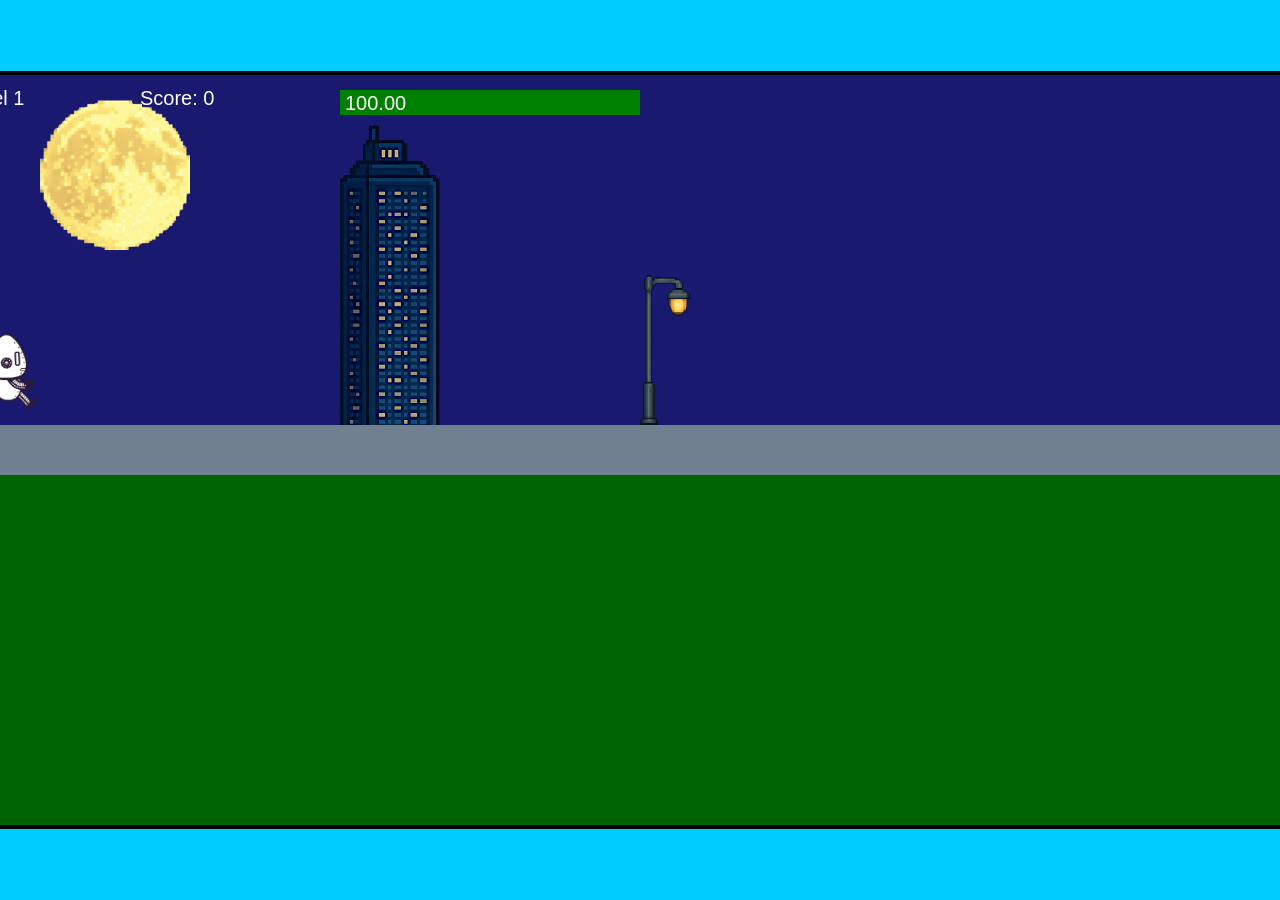
<file: fsd-projects/runtime/index.html>
<!DOCTYPE html>
<html lang="en">
  <head>
    <meta charset="UTF-8" />
    <meta name="viewport" content="width=device-width, initial-scale=1.0" />
    <title>Runtime Neo</title>
    <link rel="stylesheet" href="runtime.css" />
    <script src="https://code.jquery.com/jquery-3.1.0.js"></script>
    <script src="setup.js"></script>
    <script src="levels.js"></script>
    <script src="scenery.js"></script>
    <script src="student.js"></script>
    <script src="main.js"></script>
  </head>
  <body id="body">
    <canvas id="gameCanvas" width="1400" height="750"></canvas>
    <img id="player" src="images/halle.png" />
    <img id="projectile" src="images/projectile.png" />
    <img id="basicPlatform" src="images/interactable/basicPlatform.png" />
    <img id="spikes" src="images/interactable/spikes.png" />
    <img id="bug" src="images/interactable/bug.png" />
    <img id="healthUp" src="images/interactable/healthUp.png" />
    <img id="flag" src="images/interactable/flag.png" />
    <img id="moon" src="images/backgrounds/moon.png" />
    <img id="building" src="images/backgrounds/building.png" />
    <img id="lamp" src="images/backgrounds/lamp.png" />
  </body>
</html>
</file>
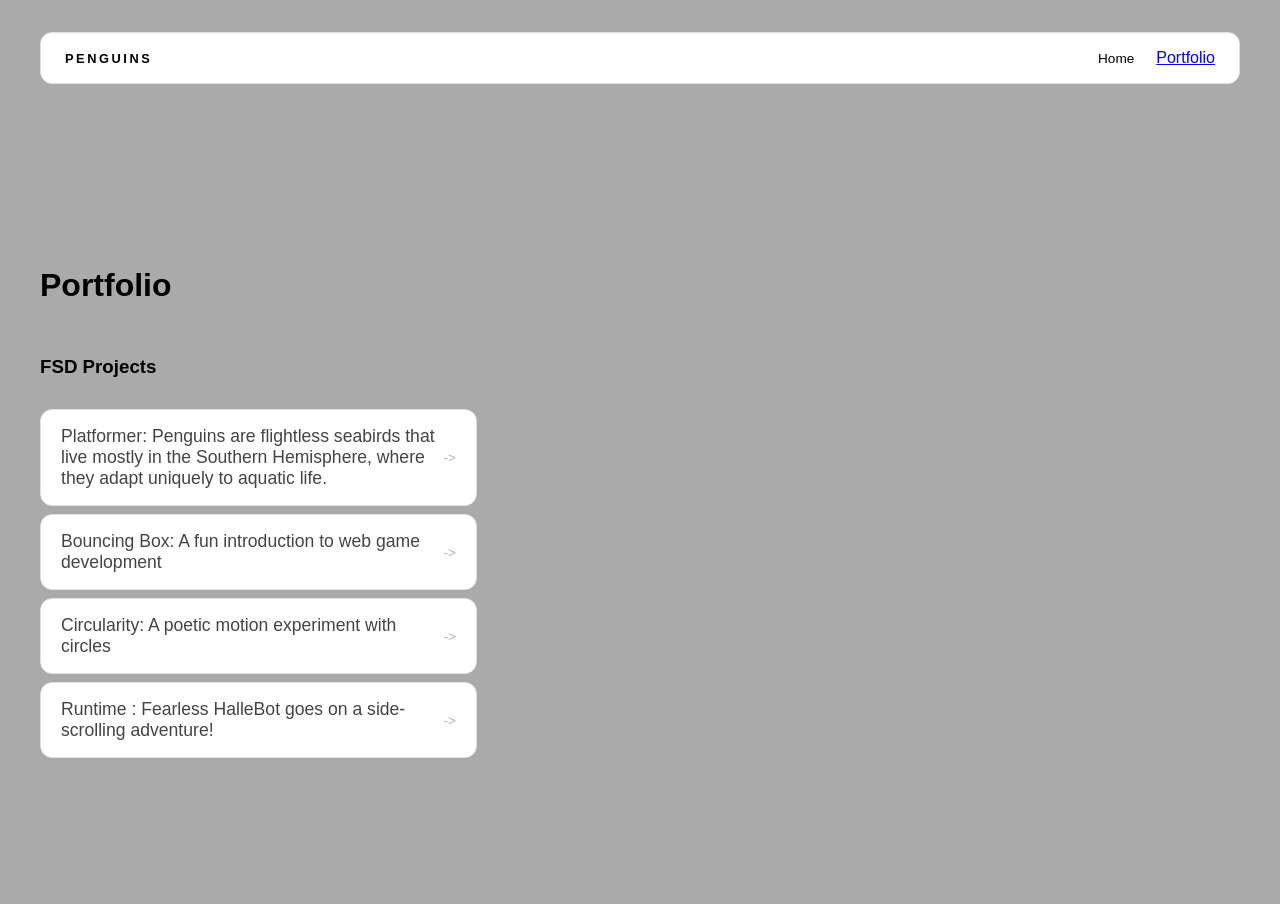
<file: portfolio.html>
<!DOCTYPE html>
<html>
  <head>
    <title>Penguins</title>
    <link rel="stylesheet" href="style.css" />
  </head>

  <body>
    <!-- All content goes here -->
    <div id="all-contents">
      <nav>
<h1>Penguins</h1>
<ul id="nav-ul">
  <li class="nav-li">
    <a href="index.html">Home</a>
  </li>
  <li class=""nav-li>
  <a href="portfolio.html">Portfolio</a>
  </li>
</ul>
      </nav>
      <main>
<div class="content">
  <h1>Portfolio</h1>
  <h3>FSD Projects</h3>
  <ul id="portfolio">
<li>
  <a href="fsd-projects/platformer/">Platformer: Penguins are flightless seabirds that live mostly in the Southern Hemisphere, where they adapt uniquely to aquatic life.</a>
</li>
<li>
  <a href="fsd-projects/bouncing-box/">Bouncing Box: A fun introduction to web game development</a>
</li>
<li>
   <a href="fsd-projects/circularity/">Circularity: A poetic motion experiment with circles</a>
</li>
<li>
 <a href="fsd-projects/runtime/">Runtime : Fearless HalleBot goes on a side-scrolling adventure!</a>
</li>
  </ul>
  <!--ASD Projects will go here-->

</div>
      </main>
    </div>
  </body>
</html>
</file>
<file: fsd-projects/runtime/runtime.css>
/* runtime.css */
/* Styles for Runtime Neo auto-runner game */

img {
  display: none;
}

#gameCanvas {
  position: absolute;
  border: 4px solid #000;
  top: 50%;
  left: 50%;
  transform: translate(-50%, -50%);
}

body {
  margin: 0;
  background-color: #00ccff;
  font-family: Arial, sans-serif;
  text-align: center;
  overflow: hidden;
}
</file>
<file: style.css>
* {
  box-sizing: border-box;
}

body {
  margin: 0;
  background: #aaa;
  color: #000;
  font-family: "Helvetica Neue", Arial, sans-serif;
}

#all-contents {
  max-width: 1500px;
  min-height: 100vh;
  margin: 0 auto;
  padding: 32px 40px;
}

main {
  display:grid;
  grid-template-columns: minmax(220px, 1fr) minmax(420px, 1.6fr);
  align-items: center;
  min-height: calc(100vh - 160px);
  gap: clamp(32px, 5vw, 80px);
}

.sidebar {
  width: 100%;
}

.content {
  display: flex;
  flex-direction: column;
align-items: flex-start;
gap: 12px;
}

h2 {
  margin:0;
  font-size: clamp(4rem, 10vw, 7rem);
  line-height: 0.9;
  font-weight: 900;
  letter-spacing: -0.04em;
  text-transform:uppercase;
  color:#000;
}

.content > p {
margin: 0;
color: #fff;
font-size: 0.9rem;
text-transform: uppercase;
letter-spacing: 0.15em;
line-height: 1.4;
}

#interests {
  margin-top: 32px;
  width: 100%;
}

#interests h3 {
  margin: 0 0 12px;
  font-size: 0.75rem;
  font-weight: 700;
  text-transform: uppercase;
  letter-spacing: 0.2em;
  color: #aaa;
}

#interests ul {
  list-style: none;
  margin: 0;
  padding: 0;
  display: flex;
  flex-wrap: wrap;
  gap: 8px;
}

#interests li {
  color: #555;
  font-size: 1rem;
  font-weight: 600;
  padding: 10px 20px;
  background: #fff;
  border: 1px solid #ddd;
  border-radius: 100px;
  transition:
    background 0.25s ease,
    color 0.25s ease,
    transform 0.25s ease;
  cursor: default;
}

#interests li:hover {
  background: #000;
  color: #fff;
  border-color: #d6e1e5;
  transform: translateY(-2px);
}

.sidebar-img {
  width:100%;
  max-width: 760px;
  aspect-ratio: 3 / 4;
  object-fit: cover;
  display: block;
  border-radius: 8px;
  box-shadow: 0 8px 30px rgba (0, 0, 0, 0.12);
  transition:
  filter 0.4s ease, transform 0.4s ease, box-shadow 0.4s ease;
}

.side-img:hover {
  filter: grayscale(0%);
  transform: translateY(-4px); 
  box-shadow: 0 16px 40px rgba(0, 0, 0, 0.18);
}

nav {
  display: flex;
  justify-content: space-between;align-items: center;
  margin-bottom: 48px;
  padding: 16px 24px;
  background: #fff;
  border: 1px solid #e0e0e0;
  border-radius: 12px;
}

nav h1 {
  margin: 0;
  font-size: 0.8rem;
  font-weight: 700;
  text-transform: uppercase;
  letter-spacing: 0.2em;
  color: #000;
}

#nav-ul {
  list-style: none;
  display: flex;
  gap: 8px;
  margin: 0;
  padding: 0;
}

.nav-li a {
  color: #000;
  text-decoration: none;
  font-size: 0.85rem;
  font-weight: 500;
padding: 6px 14px;
border-radius: 8px;
transition:
background 0.25s ease, color 0.25s ease;
}

.nav-li a:hover {
  background: #000;
  color: #fff;
}

/* Portfolio styles */
.content h1 {
  color: black;
}

#portfolio {
  list-style: none;
  margin: 0;
  padding: 0;
  width: 100%;
  display: flex;
  flex-direction: column;
  gap: 8px;
}

#portfolio li {
  border-radius: 12px;
  overflow: hidden;
}

#portfolio a {
  display: flex;
  justify-content: space-between;
  align-items: center;
  text-decoration: none;
  color: #444;
  padding: 16px 20px;
  font-size: 1.1rem;
  font-weight: 500;
  background: #fff;
  border: 1px solid #e0e0e0;
  border-radius: 12px;
  transition: background 0.25s ease, color 0.25s ease, transform 0.25s ease;
}

#portfolio a:hover {
  background: #000;
  color: #fff;
  transform: translateX(4px);
}

#portfolio a::after {
  content: "->";
  font-size: 0.85rem;
  opacity: 0.4;
  transition: opacity 0.25s ease;
  white-space: nowrap;
}

#portfolio a:hover::after {
  opacity: 1;
}
</file>
